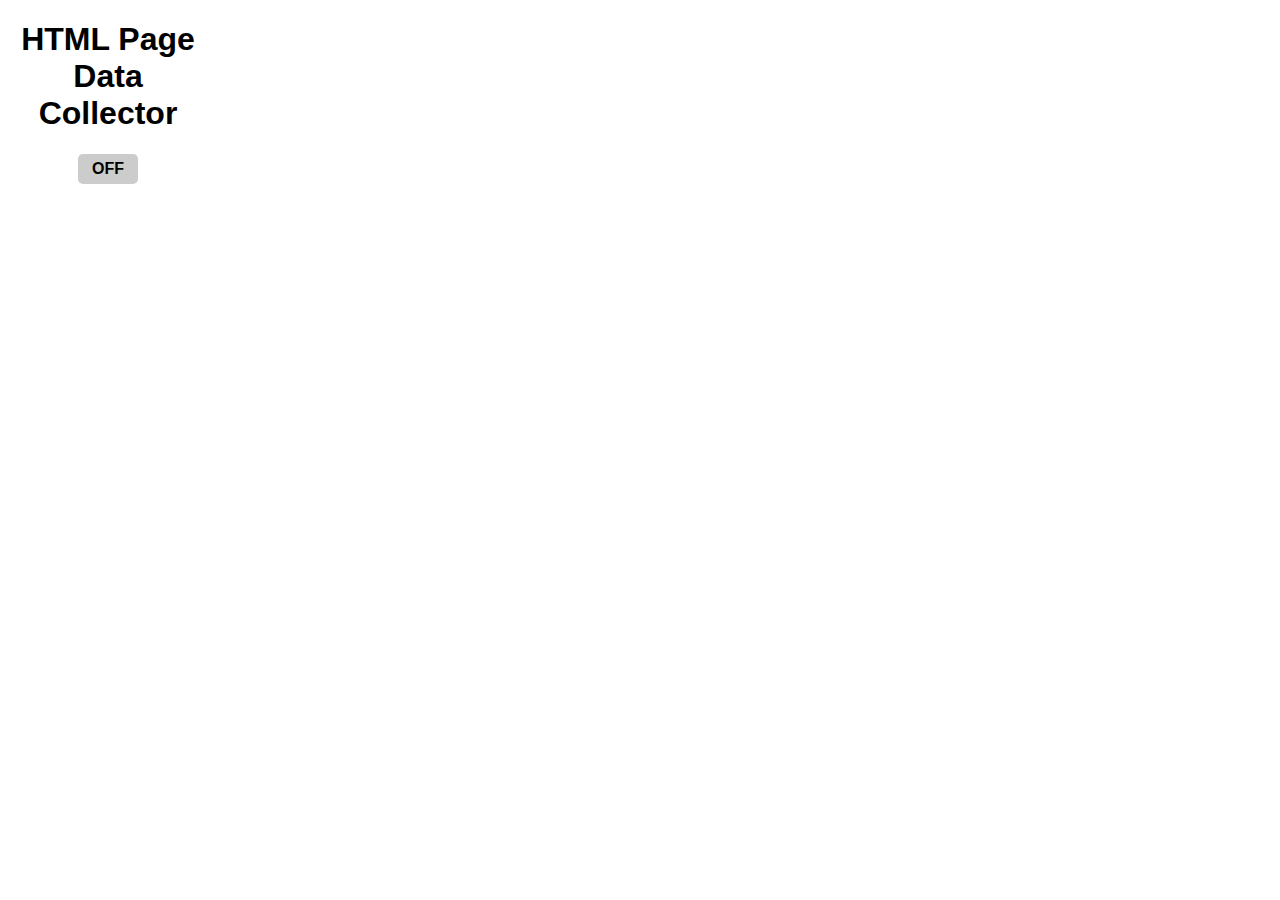
<file: sccheck/index.html>
<!DOCTYPE html>
<html>
  <head>
    <title>HTML Page Data Collector</title>
    <style>
      body {
        width: 200px;
        height: 100px;
        font-family: Arial, sans-serif;
        text-align: center;
      }
      #toggle-button {
        width: 60px;
        height: 30px;
        font-size: 16px;
        font-weight: bold;
        border: none;
        border-radius: 5px;
        background-color: #ccc;
        cursor: pointer;
      }
      #toggle-button.active {
        background-color: #4CAF50;
        color: #fff;
      }
    </style>
  </head>
  <body>
    <h1>HTML Page Data Collector</h1>
    <button id="toggle-button">OFF</button>
    <script src="popup.js"></script>
  </body>
</html>
</file>
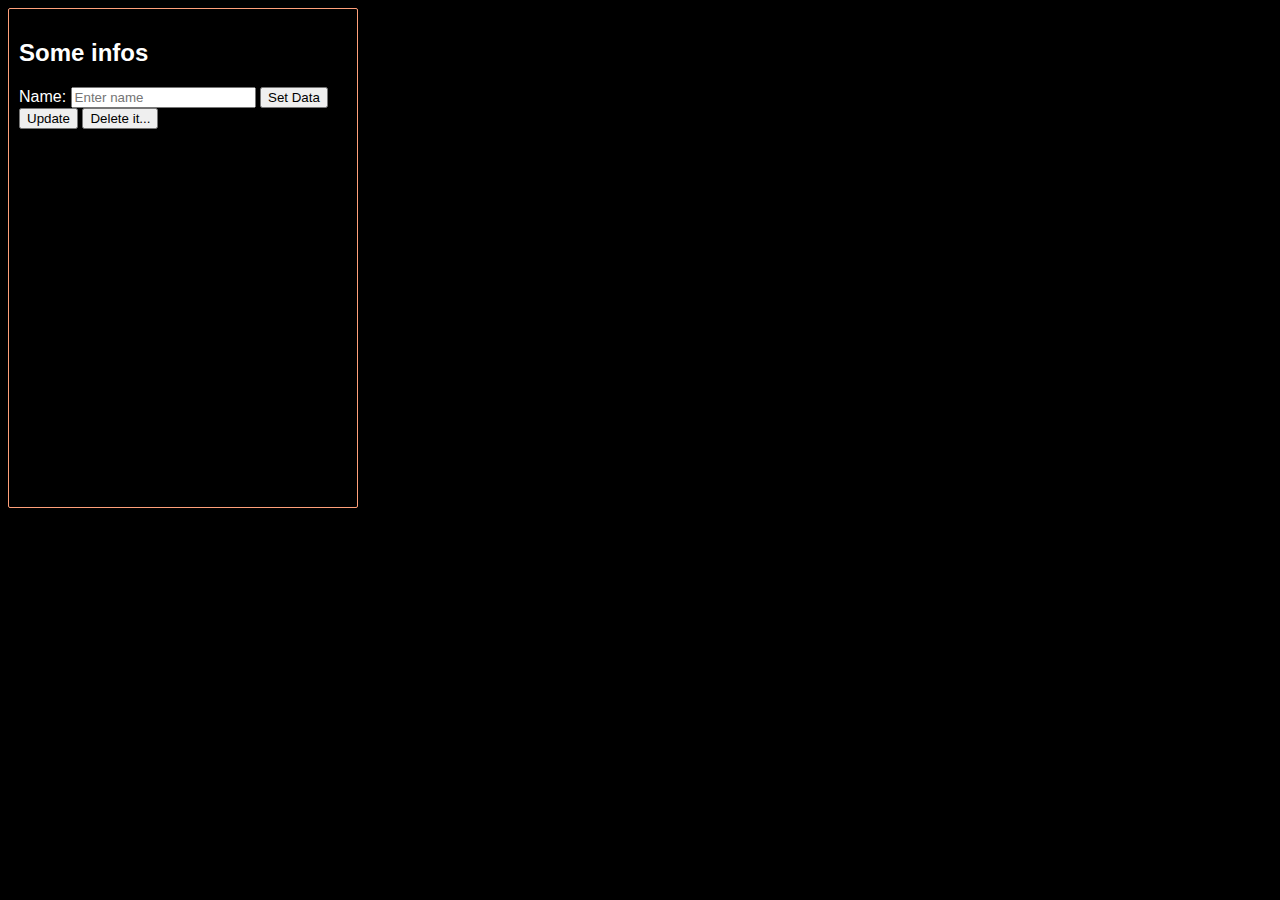
<file: VulSec/index.html>
<!DOCTYPE html>
<html lang="en">
<head>
    <meta charset="UTF-8">
    <meta name="viewport" content="width=device-width, initial-scale=1.0">
    <title>VUL SEC 💀</title>
    <link rel="stylesheet" href="style.css">
    <script src="popup.js"></script>
</head>
<body>
    <h2>Some infos</h2>
    <label for="key">Name: </label>
    <input type="text" id="_Name" placeholder="Enter name"/>
    <!-- <label for="value">Value: </label> -->

    <button id="setData">Set Data</button>
    <button id="update">Update</button>
    <button id="del">Delete it...</button>
    <div id="status"></div>
</body>
</html>
</file>
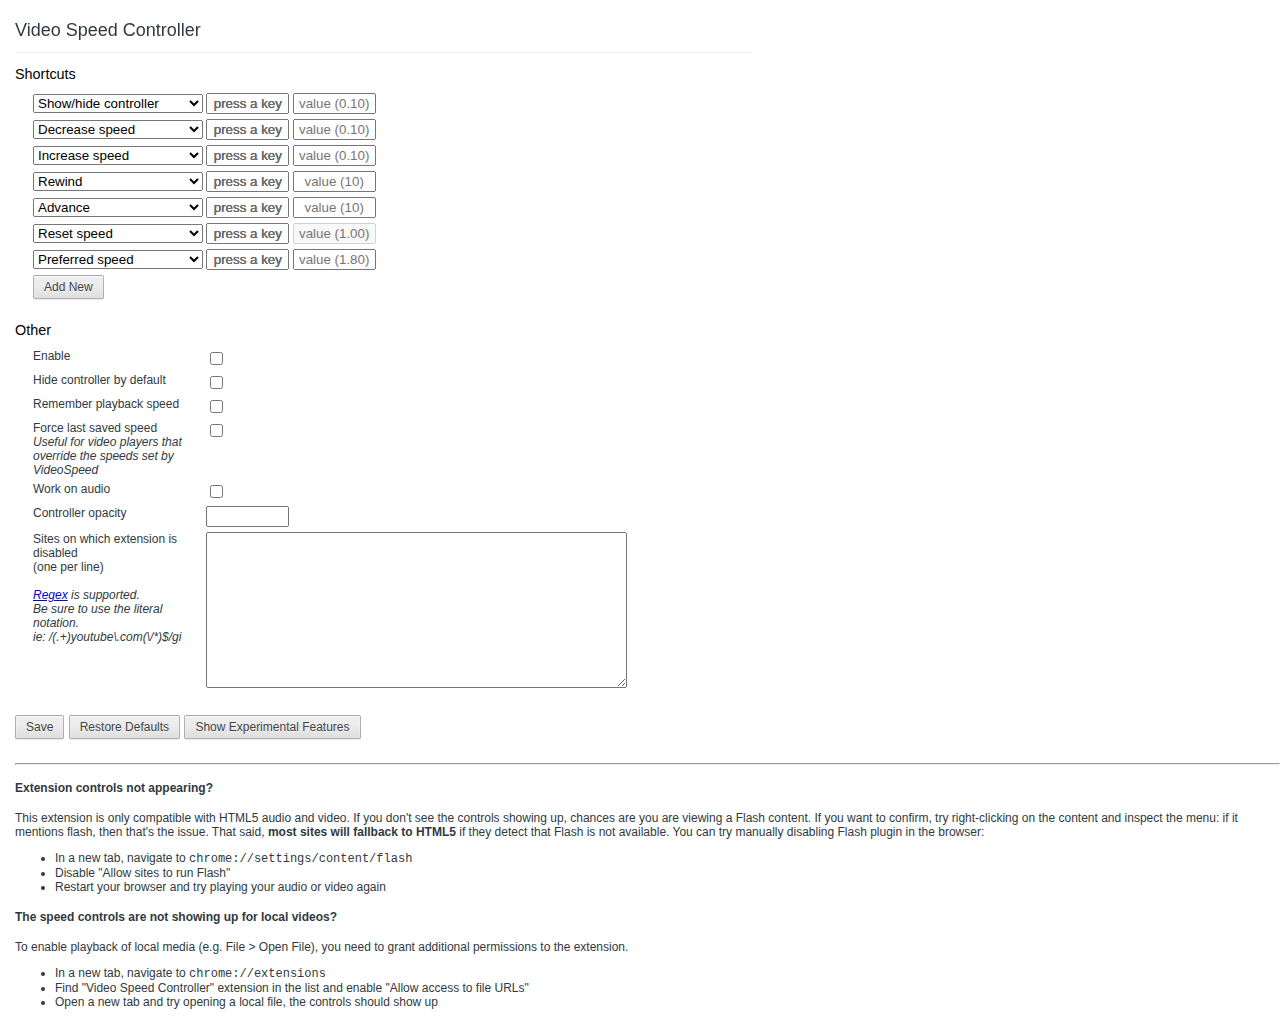
<file: page __video speed 0.7.4_0/options.html>
<!DOCTYPE html>
<html>
  <head>
    <title>Video Speed Controller: Options</title>
    <link rel="stylesheet" href="options.css" />
    <script src="options.js"></script>
  </head>
  <body>
    <header>
      <h1>Video Speed Controller</h1>
    </header>

    <section id="customs">
      <h3>Shortcuts</h3>
      <div class="row customs" id="display">
        <select class="customDo">
          <option value="display">Show/hide controller</option>
        </select>
        <input
          class="customKey"
          type="text"
          value=""
          placeholder="press a key"
        />
        <input class="customValue" type="text" placeholder="value (0.10)" />
        <select class="customForce">
          <option value="false">Do not disable website key bindings</option>
          <option value="true">Disable website key bindings</option>
        </select>
      </div>
      <div class="row customs" id="slower">
        <select class="customDo">
          <option value="slower">Decrease speed</option>
        </select>
        <input
          class="customKey"
          type="text"
          value=""
          placeholder="press a key"
        />
        <input class="customValue" type="text" placeholder="value (0.10)" />
        <select class="customForce">
          <option value="false">Do not disable website key bindings</option>
          <option value="true">Disable website key bindings</option>
        </select>
      </div>
      <div class="row customs" id="faster">
        <select class="customDo">
          <option value="faster">Increase speed</option>
        </select>
        <input
          class="customKey"
          type="text"
          value=""
          placeholder="press a key"
        />
        <input class="customValue" type="text" placeholder="value (0.10)" />
        <select class="customForce">
          <option value="false">Do not disable website key bindings</option>
          <option value="true">Disable website key bindings</option>
        </select>
      </div>
      <div class="row customs" id="rewind">
        <select class="customDo">
          <option value="rewind">Rewind</option>
        </select>
        <input
          class="customKey"
          type="text"
          value=""
          placeholder="press a key"
        />
        <input class="customValue" type="text" placeholder="value (10)" />
        <select class="customForce">
          <option value="false">Do not disable website key bindings</option>
          <option value="true">Disable website key bindings</option>
        </select>
      </div>
      <div class="row customs" id="advance">
        <select class="customDo">
          <option value="advance">Advance</option>
        </select>
        <input
          class="customKey"
          type="text"
          value=""
          placeholder="press a key"
        />
        <input class="customValue" type="text" placeholder="value (10)" />
        <select class="customForce">
          <option value="false">Do not disable website key bindings</option>
          <option value="true">Disable website key bindings</option>
        </select>
      </div>
      <div class="row customs" id="reset">
        <select class="customDo">
          <option value="reset">Reset speed</option>
        </select>
        <input
          class="customKey"
          type="text"
          value=""
          placeholder="press a key"
        />
        <input
          class="customValue"
          type="text"
          placeholder="value (1.00)"
          disabled
        />
        <select class="customForce">
          <option value="false">Do not disable website key bindings</option>
          <option value="true">Disable website key bindings</option>
        </select>
      </div>
      <div class="row customs" id="fast">
        <select class="customDo">
          <option value="fast">Preferred speed</option>
        </select>
        <input
          class="customKey"
          type="text"
          value=""
          placeholder="press a key"
        />
        <input class="customValue" type="text" placeholder="value (1.80)" />
        <select class="customForce">
          <option value="false">Do not disable website key bindings</option>
          <option value="true">Disable website key bindings</option>
        </select>
      </div>

      <button id="add">Add New</button>
    </section>

    <section>
      <h3>Other</h3>
      <div class="row">
        <label for="enabled">Enable</label>
        <input id="enabled" type="checkbox" />
      </div>
      <div class="row">
        <label for="startHidden">Hide controller by default</label>
        <input id="startHidden" type="checkbox" />
      </div>
      <div class="row">
        <label for="rememberSpeed">Remember playback speed</label>
        <input id="rememberSpeed" type="checkbox" />
      </div>
      <div class="row">
        <label for="forceLastSavedSpeed">Force last saved speed<br />
        <em>Useful for video players that override the speeds set by VideoSpeed</em></label>
        <input id="forceLastSavedSpeed" type="checkbox" />
      </div>
      <div class="row">
        <label for="audioBoolean">Work on audio</label>
        <input id="audioBoolean" type="checkbox" />
      </div>
      <div class="row">
        <label for="controllerOpacity">Controller opacity</label>
        <input id="controllerOpacity" type="text" value="" />
      </div>
      <div class="row">
        <label for="blacklist"
          >Sites on which extension is disabled<br />
          (one per line)<br />
          <br />
          <em>
            <a href="https://www.regexpal.com/">Regex</a> is supported.<br />
            Be sure to use the literal notation.<br />
            ie: /(.+)youtube\.com(\/*)$/gi
          </em>
        </label>
        <textarea id="blacklist" rows="10" cols="50"></textarea>
      </div>
    </section>

    <button id="save">Save</button>
    <button id="restore">Restore Defaults</button>
    <button id="experimental">Show Experimental Features</button>

    <div id="status"></div>

    <div id="faq">
      <hr />

      <h4>Extension controls not appearing?</h4>
      <p>
        This extension is only compatible with HTML5 audio and video. If you
        don't see the controls showing up, chances are you are viewing a Flash
        content. If you want to confirm, try right-clicking on the content and
        inspect the menu: if it mentions flash, then that's the issue. That
        said, <b>most sites will fallback to HTML5</b> if they detect that Flash
        is not available. You can try manually disabling Flash plugin in the
        browser:
      </p>

      <ul>
        <li>
          In a new tab, navigate to <code>chrome://settings/content/flash</code>
        </li>
        <li>Disable "Allow sites to run Flash"</li>
        <li>Restart your browser and try playing your audio or video again</li>
      </ul>

      <h4>The speed controls are not showing up for local videos?</h4>
      <p>
        To enable playback of local media (e.g. File &gt; Open File), you need
        to grant additional permissions to the extension.
      </p>

      <ul>
        <li>In a new tab, navigate to <code>chrome://extensions</code></li>
        <li>
          Find "Video Speed Controller" extension in the list and enable "Allow
          access to file URLs"
        </li>
        <li>
          Open a new tab and try opening a local file, the controls should show
          up
        </li>
      </ul>
    </div>
  </body>
</html>
</file>
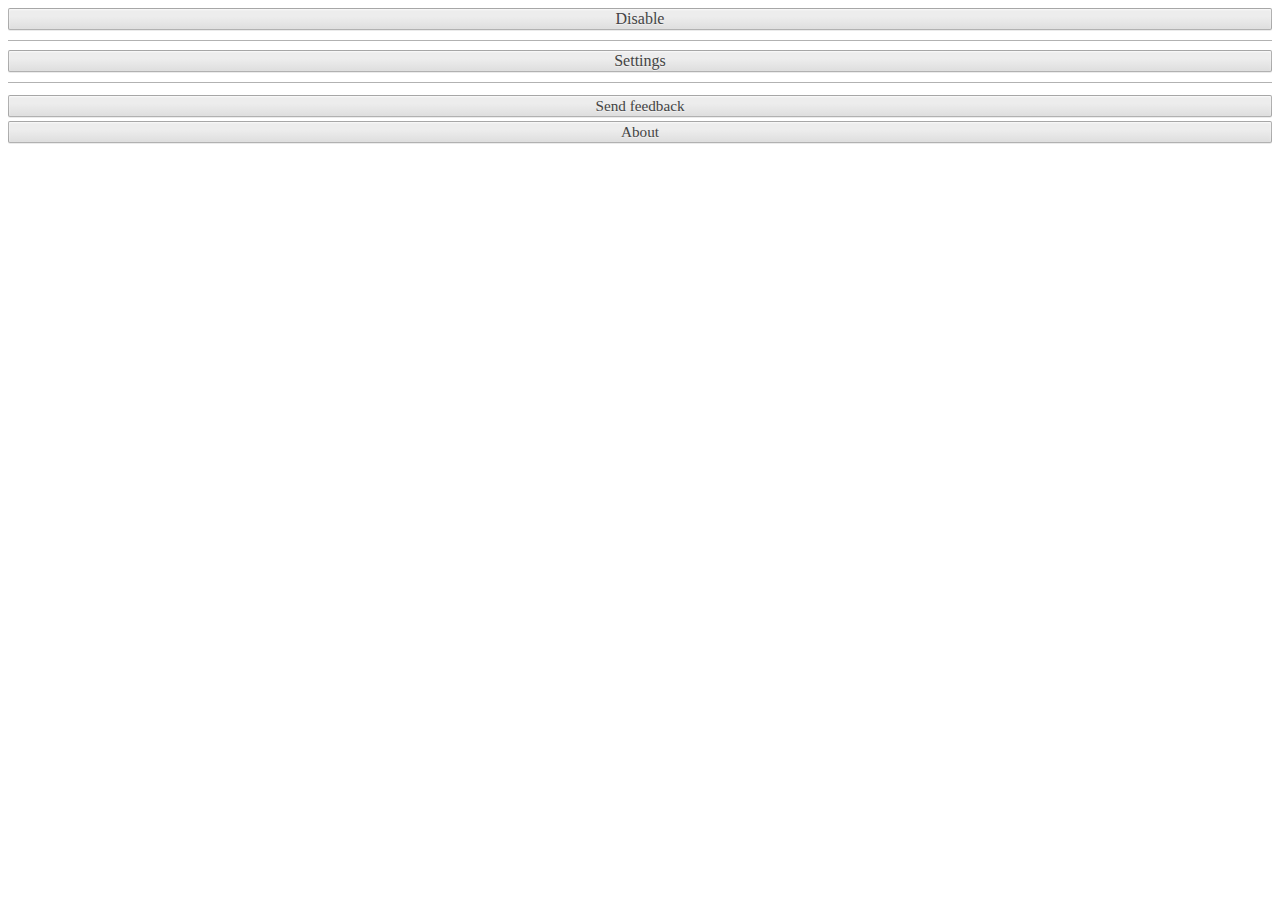
<file: page __video speed 0.7.4_0/popup.html>
<!DOCTYPE html>
<html>
  <head>
    <title>Video Speed Controller: Popup</title>
    <link rel="stylesheet" href="popup.css" />
    <script src="popup.js"></script>
  </head>
  <body>
    <button id="enable" class="hide">Enable</button>
    <button id="disable">Disable</button>
    <span id="status" class="hide"></span>
    <hr />
    <button id="config">Settings</button>
    <hr />
    <button id="feedback" class="secondary">Send feedback</button>
    <button id="about" class="secondary">About</button>
  </body>
</html>
</file>
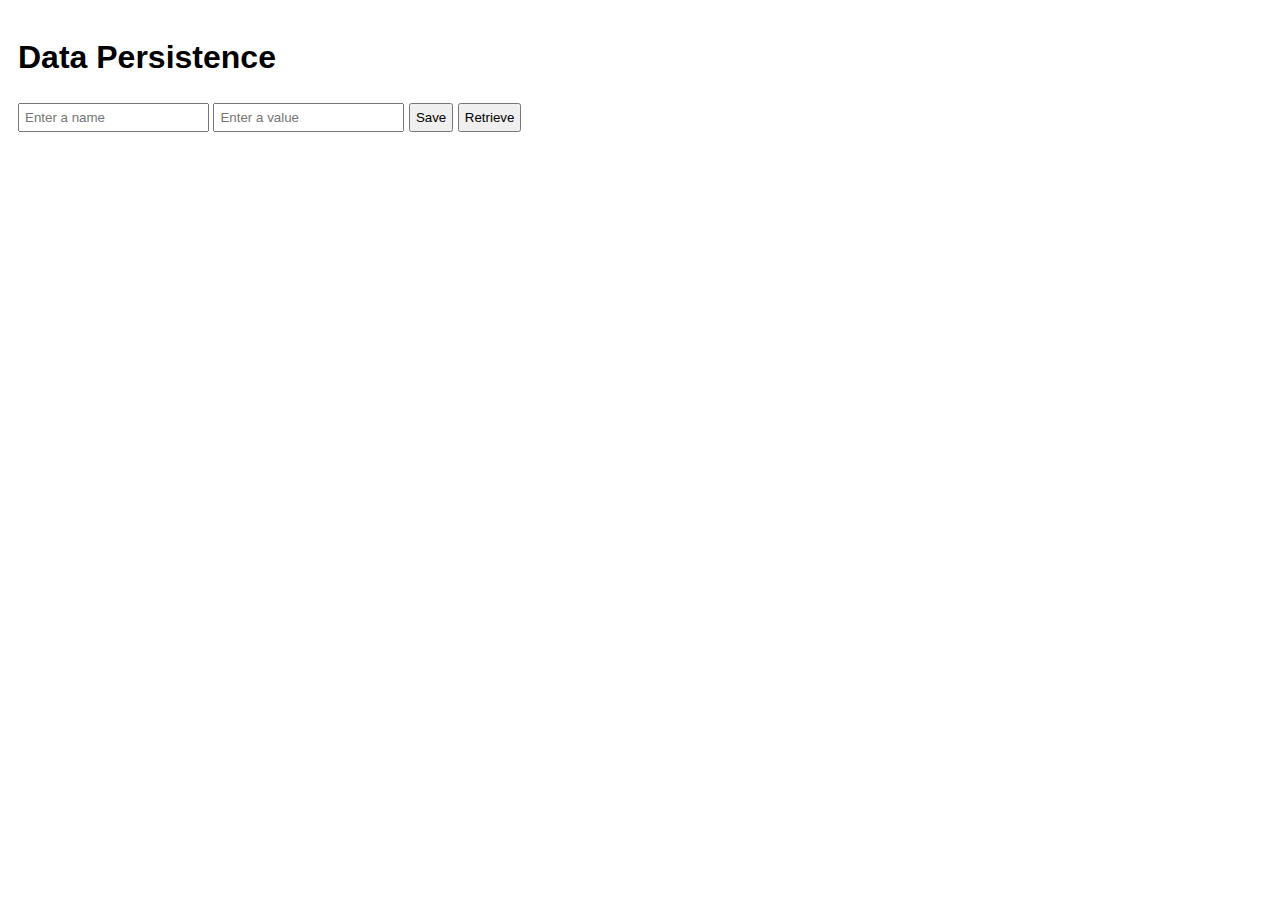
<file: VulSec/t.html>
<!DOCTYPE html>
<html>
<head>
  <title>Data Persistence</title>
  <style>
    body {
      font-family: Arial, sans-serif;
      padding: 10px;
    }
    input, button {
      margin: 5px 0;
      padding: 5px;
    }
  </style>
  <!-- Link to external JavaScript file -->
  <script defer src="popup.js"></script>
</head>
<body>
  <h1>Data Persistence</h1>
  <input type="text" id="dataName" placeholder="Enter a name" />
  <input type="text" id="dataValue" placeholder="Enter a value" />
  <button id="saveBtn">Save</button>
  <button id="retrieveBtn">Retrieve</button>
</body>
</html>
</file>
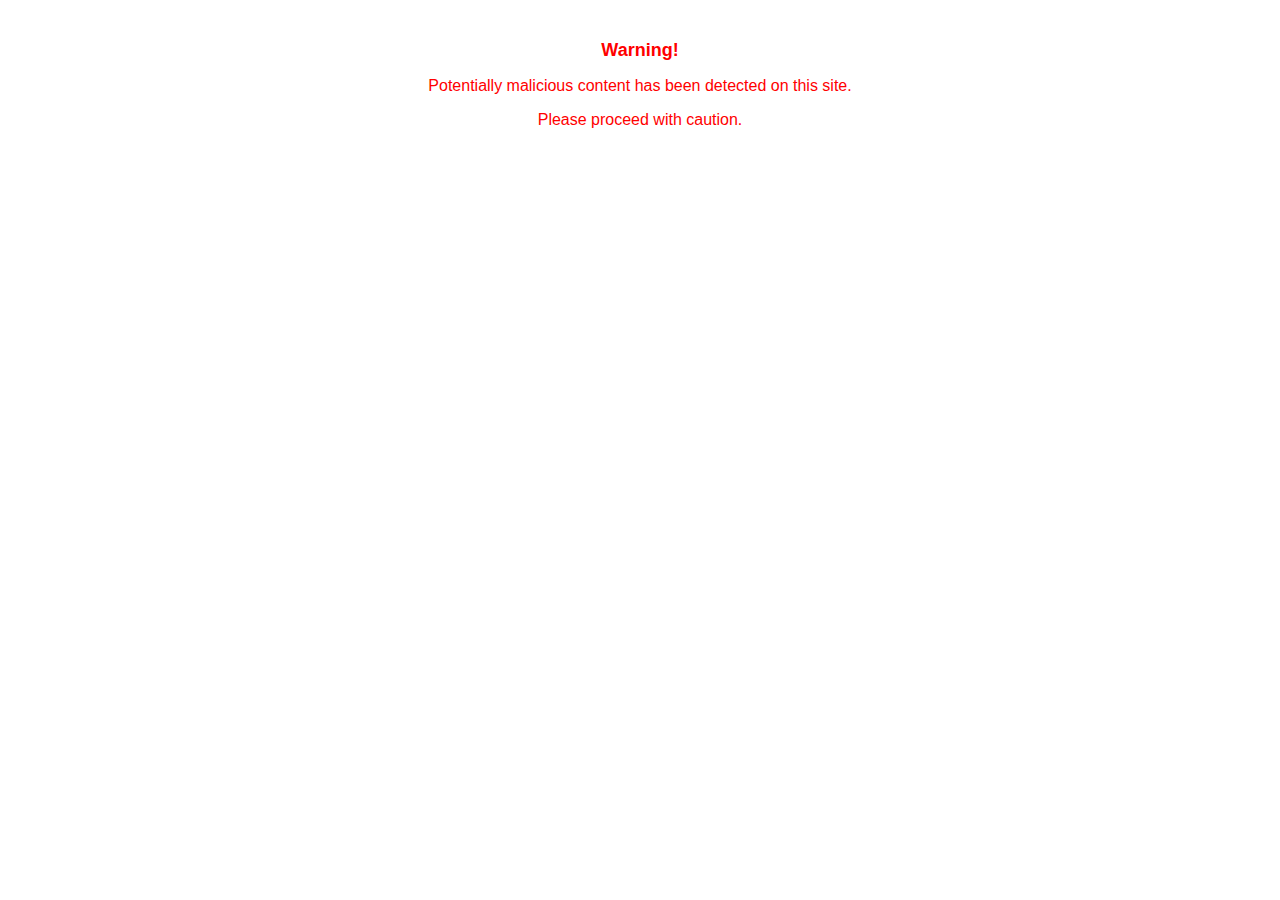
<file: VulSec/warning.html>
<!DOCTYPE html>
<html>
  <head>
    <title>Warning</title>
    <style>
      body {
        font-family: Arial, sans-serif;
        padding: 20px;
        text-align: center;
        color: red;
      }
      h1 {
        font-size: 18px;
      }
    </style>
  </head>
  <body>
    <h1>Warning!</h1>
    <p>Potentially malicious content has been detected on this site.</p>
    <p>Please proceed with caution.</p>
  </body>
</html>
</file>
<file: VulSec/style.css>
body {
    width: 350px; 
    height: 500px;
    background-color: #000;
    border: .5px solid #FFA07A;
    border-radius: 2px; 
    padding: 10px;
    box-sizing: border-box; 
    font-family: Arial, sans-serif; 
    color: #fff;
}
</file>
<file: page __video speed 0.7.4_0/options.css>
body {
  margin: 0;
  padding-left: 15px;
  padding-top: 53px;
  font-family: sans-serif;
  font-size: 12px;
  color: rgb(48, 57, 66);
}

h1,
h2,
h3 {
  font-weight: normal;
  line-height: 1;
  user-select: none;
  cursor: default;
}
h1 {
  font-size: 1.5em;
  margin: 21px 0 13px;
}
h3 {
  font-size: 1.2em;
  margin-bottom: 0.8em;
  color: black;
}
p {
  margin: 0.65em 0;
}

header {
  position: fixed;
  top: 0;
  left: 15px;
  right: 0;
  border-bottom: 1px solid #eee;
  background: linear-gradient(white, white 40%, rgba(255, 255, 255, 0.92));
}
header,
section {
  min-width: 600px;
  max-width: 738px;
}
section {
  padding-left: 18px;
  margin-top: 8px;
  margin-bottom: 24px;
}
section h3 {
  margin-left: -18px;
}

button {
  -webkit-appearance: none;
  position: relative;

  margin: 0 1px 0 0;
  padding: 0 10px;
  min-width: 4em;
  min-height: 2em;

  background-image: linear-gradient(#ededed, #ededed 38%, #dedede);
  border: 1px solid rgba(0, 0, 0, 0.25);
  border-radius: 2px;
  outline: none;
  box-shadow: 0 1px 0 rgba(0, 0, 0, 0.08),
    inset 0 1px 2px rgba(255, 255, 255, 0.75);
  color: #444;
  text-shadow: 0 1px 0 rgb(240, 240, 240);
  font: inherit;

  user-select: none;
}

input[type="text"] {
  width: 75px;
  text-align: center;
}

.row {
  margin: 5px 0px;
}

label {
  display: inline-block;
  width: 170px;
  vertical-align: top;
}

#status {
  color: #9d9d9d;
  display: inline-block;
  margin-left: 50px;
}

#faq {
  margin-top: 2em;
}

select {
  width: 170px;
}

.customForce {
  display: none;
  width: 250px;
}

.customKey {
  color: transparent;
  text-shadow: 0 0 0 #000000;
}
</file>
<file: page __video speed 0.7.4_0/popup.css>
body {
  min-width: 8em;
}

hr {
  width: 100%;
  border: 0;
  height: 0;
  border-top: 1px solid rgba(0, 0, 0, 0.3);
  margin: 0.6em 0;
}

button {
  width: 100%;
  background-image: linear-gradient(#ededed, #ededed 38%, #dedede);
  border: 1px solid rgba(0, 0, 0, 0.25);
  border-radius: 2px;
  outline: none;
  box-shadow: 0 1px 0 rgba(0, 0, 0, 0.08),
    inset 0 1px 2px rgba(255, 255, 255, 0.75);
  color: #444;
  text-shadow: 0 1px 0 rgb(240, 240, 240);
  font: inherit;
  user-select: none;
}

.secondary {
  font-size: 0.95em;
  margin: 0.15em 0;
}

.hide {
  display: none;
}
</file>
